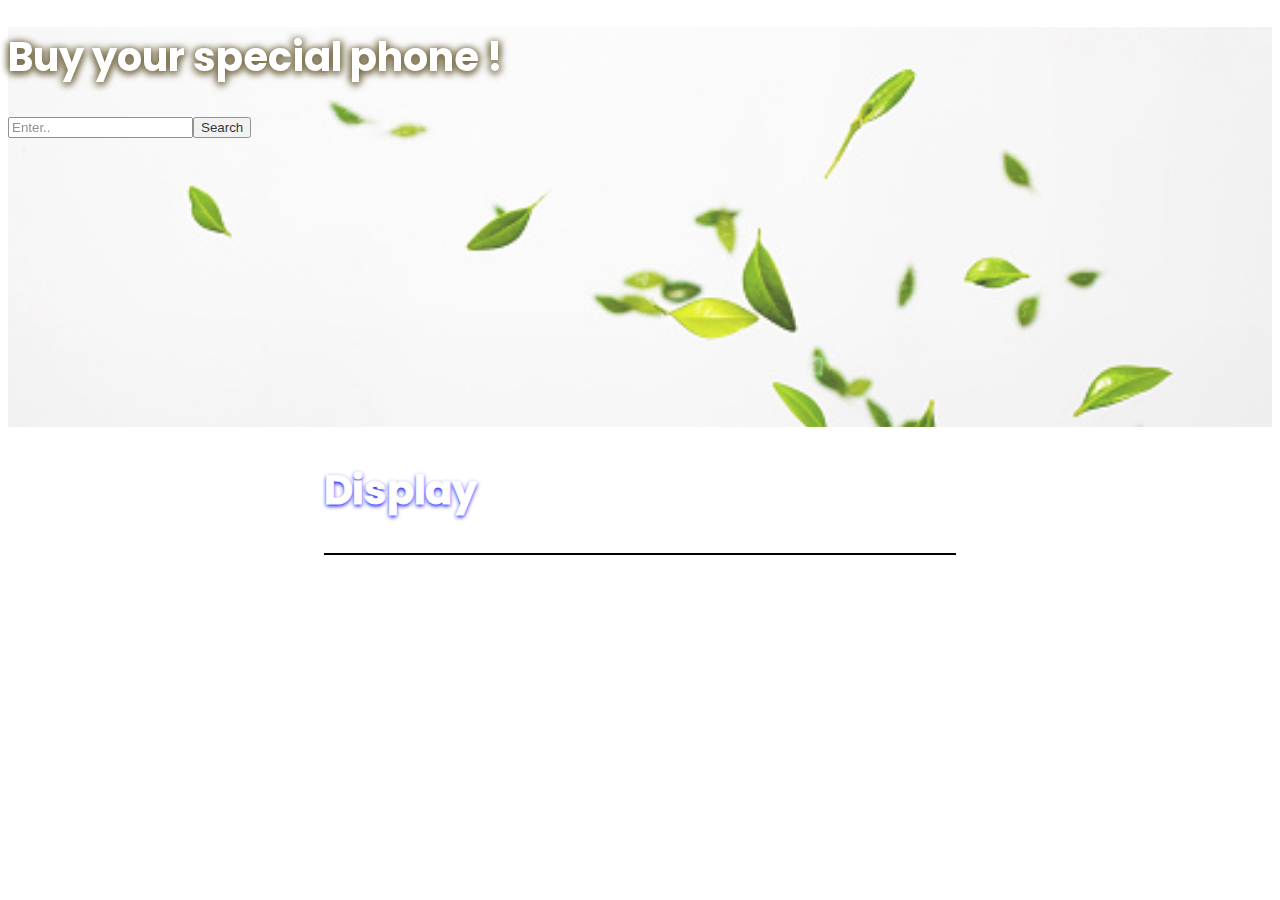
<file: index.html>
<!DOCTYPE html>
<html lang="en">

<head>
    <meta charset="UTF-8">
    <meta http-equiv="X-UA-Compatible" content="IE=edge">
    <meta name="viewport" content="width=device-width, initial-scale=1.0">
    <title>Search-Phone</title>
    <link href="https://cdn.jsdelivr.net/npm/bootstrap@5.0.2/dist/css/bootstrap.min.css" rel="stylesheet"
        integrity="sha384-EVSTQN3/azprG1Anm3QDgpJLIm9Nao0Yz1ztcQTwFspd3yD65VohhpuuCOmLASjC" crossorigin="anonymous">
    <link rel="stylesheet" href="style.css" />
</head>

<body>
    <section class="header-img">
        <div class="row">
            <div class="col-lg-12 col-12">
                <h1 class='text-center p-3 heading mt-5'>Buy your special phone !</h1>
                <div class='text-center mt-5'>
                    <input id="input-value" class="w-50 input-field" type="text" placeholder="Enter.."
                        aria-label="Search"><button onclick="searchButton()" class="btn bg-secondary text-white"
                        type="submit">Search</button>
                    <div class="">
                        <p id="error"></p>
                    </div>
                </div>
            </div>
        </div>
    </section>
    <section>
        <div class="container">
            <div class="row">
                <div class="col-lg-12 col-md-12 col-12">
                    <div>
                        <div class="dis">
                            <h2 class='text-center p-3 display'>Display</h2>
                        </div>
                        <div id="display-details" class="">

                        </div>
                    </div>
                </div>
            </div>
        </div>
    </section>
    <script src="https://cdn.jsdelivr.net/npm/bootstrap@5.0.2/dist/js/bootstrap.bundle.min.js"
        integrity="sha384-MrcW6ZMFYlzcLA8Nl+NtUVF0sA7MsXsP1UyJoMp4YLEuNSfAP+JcXn/tWtIaxVXM"
        crossorigin="anonymous"></script>
    <script src="js/phone.js"></script>
</body>

</html>
</file>
<file: style.css>
@import url('https://fonts.googleapis.com/css2?family=Poppins:ital,wght@0,400;0,500;1,400&family=Raleway:wght@500&family=Roboto:wght@500&display=swap');
body{
    font-family: 'Poppins', sans-serif;
}
/*for main heading*/
.heading{
    font-size: 40px;
    color: white;
    text-shadow: 3px 0px 7px rgba(81,67,21,0.8), 
          -3px 0px 7px rgba(81,67,21,0.8), 
          0px 4px 7px rgba(81,67,21,0.8);
}
.dis{
   border-bottom: 2px solid;
   width: 50%;
   margin: 0 auto;
}
.display{
    font-size: 40px;
    color: white;
    -webkit-text-stroke: 1px #F8F8F8;
    text-shadow: 0px 2px 4px blue;
    
}
.header-img{
    background-image: url(img/lota.jpg);
    background-repeat: no-repeat;
    background-size: cover;
    height: 400px;
    opacity: 0.8;
}
</file>
